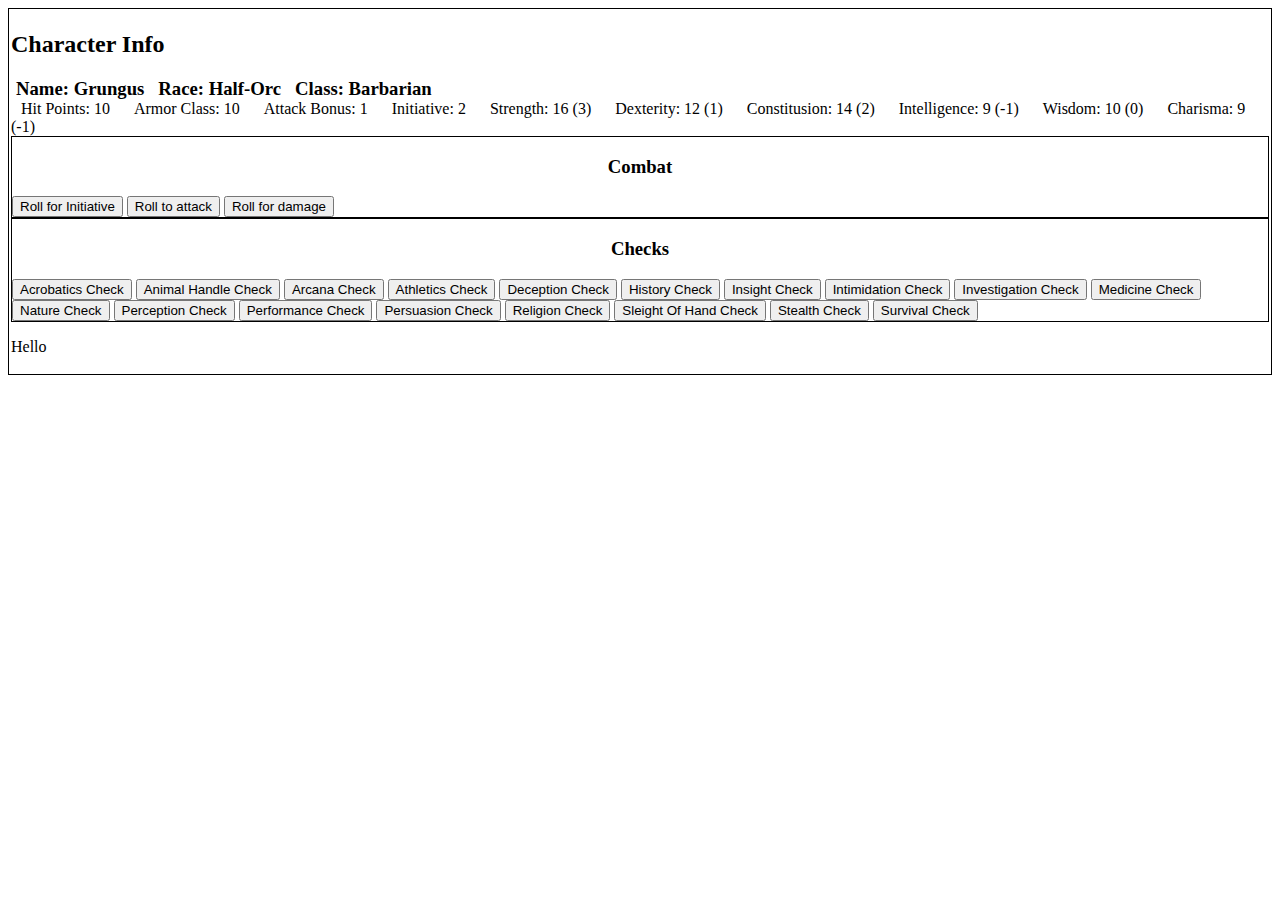
<file: index.html>
<!DOCTYPE html>
<html lang="en">

  <head>
  <link href="style.css" rel="stylesheet">
  <script type="text/javascript" src="script.js"></script>
  </head>

  <body>

<div class ="info">
<h2>Character Info</h2>
<h3>Name: Grungus</h3>
<h3>Race: Half-Orc</h3>
<h3>Class: Barbarian</h3>
</div>

<div class="stats">
<p>Hit Points: 10</p>
<p>Armor Class: 10</p>
<p>Attack Bonus: 1</p>
<p>Initiative: 2 </p>
<p>Strength: 16 (3) </p>
<p>Dexterity: 12 (1) </p>
<p>Constitusion: 14 (2) </p>
<p>Intelligence: 9 (-1) </p>
<p>Wisdom: 10 (0) </p>
<p>Charisma: 9 (-1) </p>
</div>

<div class="combat">
<h3>Combat</h3>
<button class="check" onclick="initiativeRoll()">
    Roll for Initiative
  </button>
 <button class="check" onclick="attackRoll()">
        Roll to attack
      </button>

      <button class="check" onclick="attack()">
        Roll for damage
      </button>
</div>

    <div class="checks">
      <h3>
        Checks
      </h3>
      <button class="check" onclick="acrobaticsCheck()">
        Acrobatics Check
      </button>
      <button class="check" onclick="animalHandleCheck()">
        Animal Handle Check
      </button>

      <button class="check" onclick="arcanaCheck()">
        Arcana Check
      </button>
      <button class="check" onclick="athleticsCheck()">
        Athletics Check
      </button>
      <button class="check" onclick="deceptionCheck()">
        Deception Check
      </button>

      <button class="check" onclick="historyCheck()">
        History Check
      </button>
      <button class="check" onclick="insightCheck()">
        Insight Check
      </button>
      <button class="check" onclick="intimidationCheck()">
        Intimidation Check
      </button>

      <button class="check" onclick="investigationCheck()">
        Investigation Check
      </button>
      <button class="check" onclick="medicineCheck()">
        Medicine Check
      </button>
      <button class="check" onclick="natureCheck()">
        Nature Check
      </button>
      <button class="check" onclick="perceptionCheck()">
        Perception Check
      </button>

      <button class="check" onclick="performanceCheck()">
        Performance Check
      </button>
      <button class="check" onclick="persuasionCheck()">
        Persuasion Check
      </button>
      <button class="check" onclick="religionCheck()">
        Religion Check
      </button>

      <button class="check" onclick="sleightOfHandCheck()">
        Sleight Of Hand Check
      </button>
      <button class="check" onclick="stealthCheck()">
        Stealth Check
      </button>
      <button class="check" onclick="survivalCheck()">
        Survival Check
      </button>
    </div>

    <p id="output">Hello</p>

  </body>

</html>
</file>
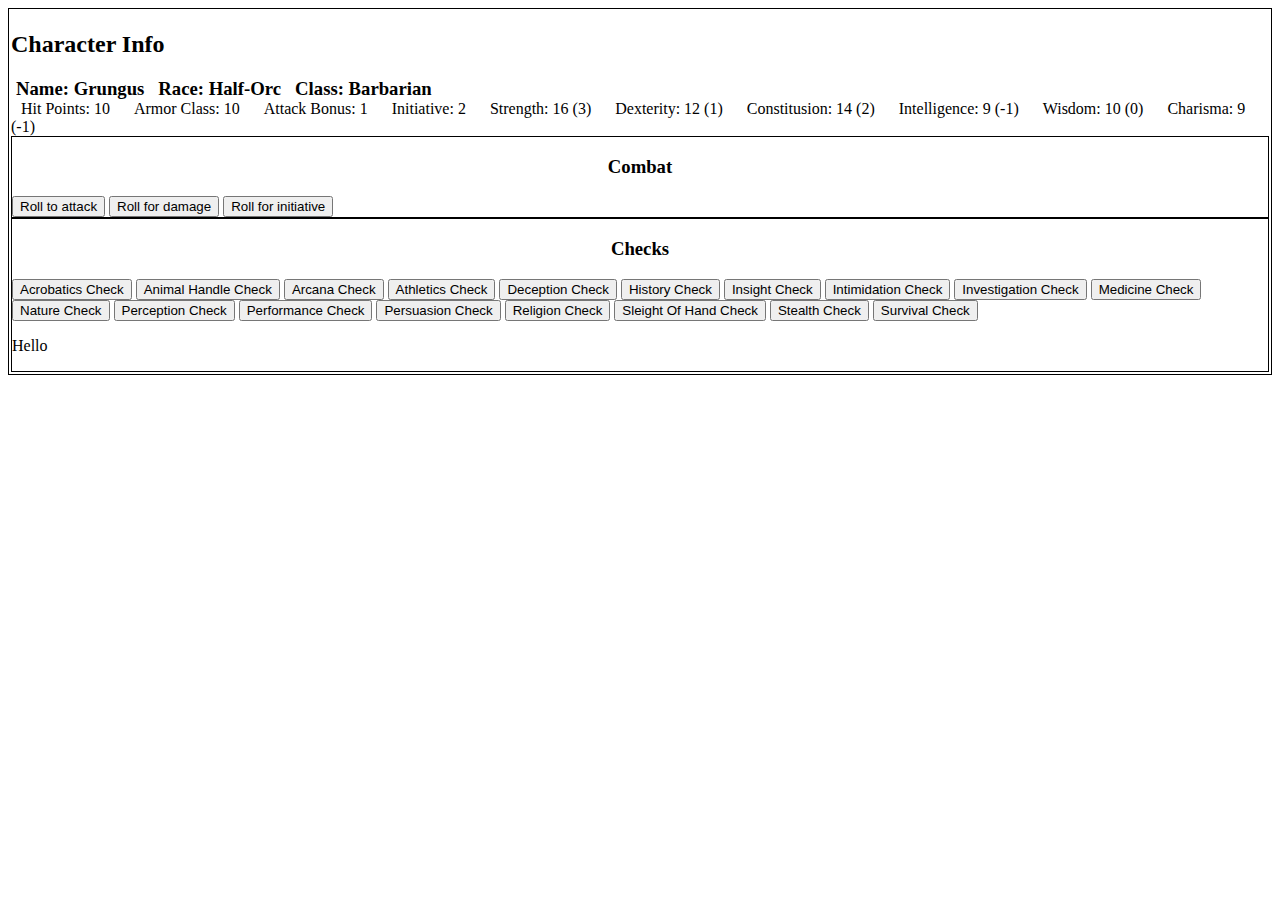
<file: dnd/index.html>
<!DOCTYPE html>
<html lang="en">

  <head>
  <link href="/style.css" rel="stylesheet">
  <script type="text/javascript" src="script.js"></script>
</head>

  <body>

<div class ="info">
<h2>Character Info</h2>
<h3>Name: Grungus</h3>
<h3>Race: Half-Orc</h3>
<h3>Class: Barbarian</h3>
</div>

<div class="stats">
<p>Hit Points: 10</p>
<p>Armor Class: 10</p>
<p>Attack Bonus: 1</p>
<p>Initiative: 2 </p>
<p>Strength: 16 (3) </p>
<p>Dexterity: 12 (1) </p>
<p>Constitusion: 14 (2) </p>
<p>Intelligence: 9 (-1) </p>
<p>Wisdom: 10 (0) </p>
<p>Charisma: 9 (-1) </p>
</div>

<div class="combat">
<h3>Combat</h3>
 <button class="check" onclick="attackRoll()">
        Roll to attack
      </button>

      <button class="check" onclick="attack()">
        Roll for damage
      </button>

      <button class="check" onclick="initiativeRoll()">
        Roll for initiative
      </button>
</div>

    <div class="checks">
      <h3>
        Checks
      </h3>
      <button class="check" onclick="acrobaticsCheck()">
        Acrobatics Check
      </button>
      <button class="check" onclick="animalHandleCheck()">
        Animal Handle Check
      </button>

      <button class="check" onclick="arcanaCheck()">
        Arcana Check
      </button>
      <button class="check" onclick="athleticsCheck()">
        Athletics Check
      </button>
      <button class="check" onclick="deceptionCheck()">
        Deception Check
      </button>

      <button class="check" onclick="historyCheck()">
        History Check
      </button>
      <button class="check" onclick="insightCheck()">
        Insight Check
      </button>
      <button class="check" onclick="intimidationCheck()">
        Intimidation Check
      </button>

      <button class="check" onclick="investigationCheck()">
        Investigation Check
      </button>
      <button class="check" onclick="medicineCheck()">
        Medicine Check
      </button>
      <button class="check" onclick="natureCheck()">
        Nature Check
      </button>
      <button class="check" onclick="perceptionCheck()">
        Perception Check
      </button>

      <button class="check" onclick="performanceCheck()">
        Performance Check
      </button>
      <button class="check" onclick="persuasionCheck()">
        Persuasion Check
      </button>
      <button class="check" onclick="religionCheck()">
        Religion Check
      </button>

      <button class="check" onclick="sleightOfHandCheck()">
        Sleight Of Hand Check
      </button>
      <button class="check" onclick="stealthCheck()">
        Stealth Check
      </button>
      <button class="check" onclick="survivalCheck()">
        Survival Check
      </button>

      <p id="output">Hello</p>

    </div>
  </body>

</html>
</file>
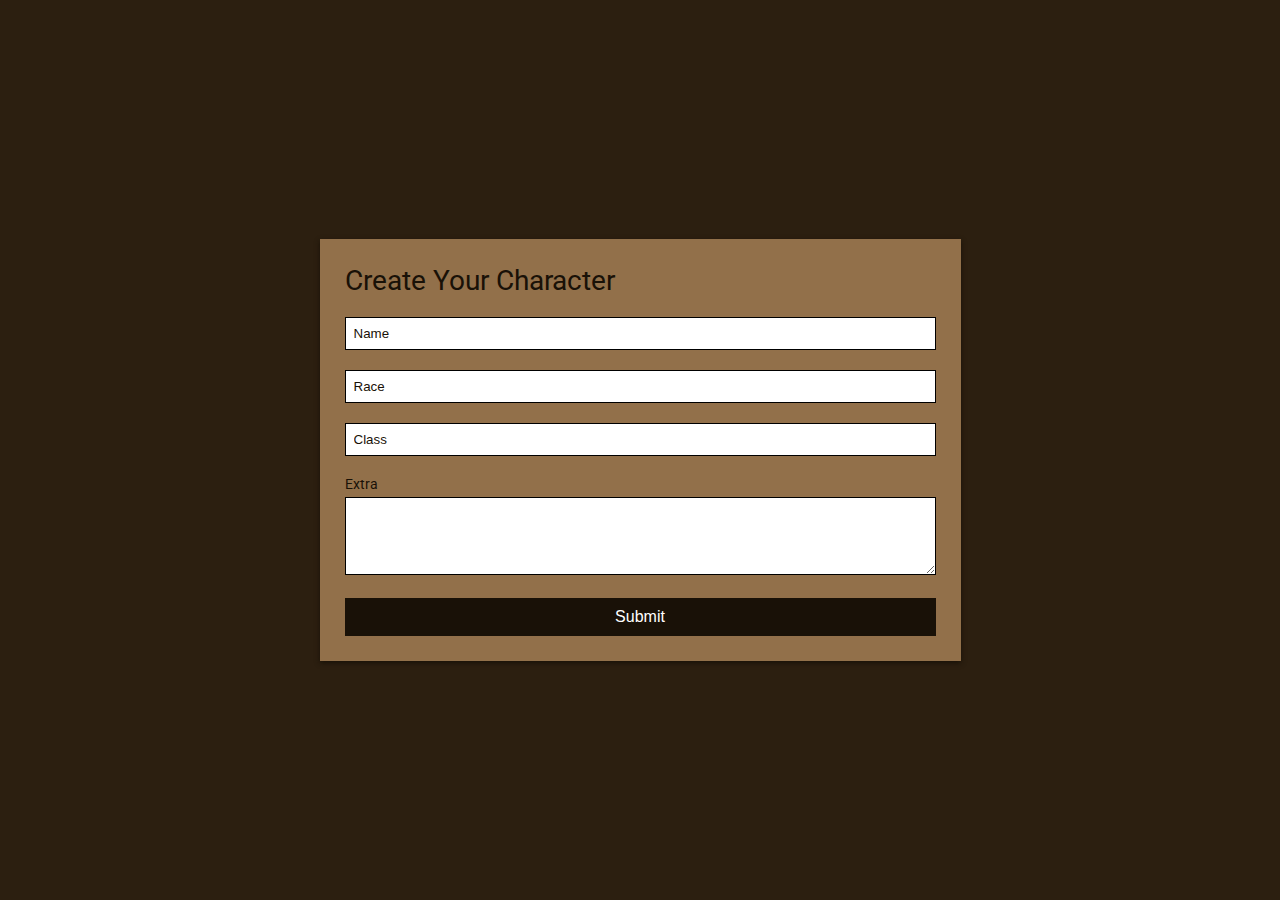
<file: dnd/form.html>
<!DOCTYPE html>
<html>
  <head>
    <title>Character Creation Form</title>
    
    <link href="https://fonts.googleapis.com/css?family=Roboto:300,400,500,700" rel="stylesheet">
    <script type="text/javascript" src="form.js"></script>

    <style>
      html, body {
      min-height: 100%;
      padding: 0;
      margin: 0;
      font-family: Roboto, Arial, sans-serif;
      font-size: 14px;
      color: #191107;
      }
      h1 {
      margin: 0 0 20px;
      font-weight: 400;
      color: #191107;
      }
      p {
      margin: 0 0 5px;
      }
      .main-block {
      display: flex;
      flex-direction: column;
      justify-content: center;
      align-items: center;
      min-height: 100vh;
      background: #2C1F10;
      }
      form {
      padding: 25px;
      margin: 25px;
      box-shadow: 0 2px 5px #191107; 
      background: #92704A; 
      }
      input, textarea {
      width: calc(100% - 18px);
      padding: 8px;
      margin-bottom: 20px;
      border: 1px solid black;
      outline: none;
      }
      input::placeholder {
      color: #191107;
      }
      button {
      width: 100%;
      padding: 10px;
      border: none;
      background: #191107; 
      font-size: 16px;
      font-weight: 400;
      color: #fff;
      }
      button:hover {
      background: #2371a0;
      }    
      @media (min-width: 568px) {
      .main-block {
      flex-direction: row;
      }}
    </style>
  </head>
  <body>
    <div class="main-block">
      <form action="/index.html">
        <h1>Create Your Character</h1>
        <div class="info">
          <input class="fname" type="text" name="name" placeholder="Name" id="nameInput">
          <input type="text" name="name" placeholder="Race" id="raceInput">
          <input type="text" name="name" placeholder="Class" id="classInput">
        </div>
        <p>Extra</p>
        <div>
          <textarea rows="4"></textarea>
        </div>
        <button type="submit" href="/index.html" onclick="savename()">Submit</button>

        
      </form>
      </div>
  </body>
</html>
</file>
<file: style.css>
body{
    box-sizing: border-box;
    border:solid black 1px;
    padding: 2px;
  }
  
  .info h3{
    display: inline;
    padding-left: 5px;
    padding-right: 5px;
  }
  
  .stats p{
    display: inline;
    padding: 10px;
  }
  
  .checks, .combat {
    display: block;
    border: solid black 1px;
  }
  .checks h3, .combat h3 {
    text-align: center;
  }
  button {
    display: flex-block;
    justify-content: center;
    align-items: center;
  }
</file>
